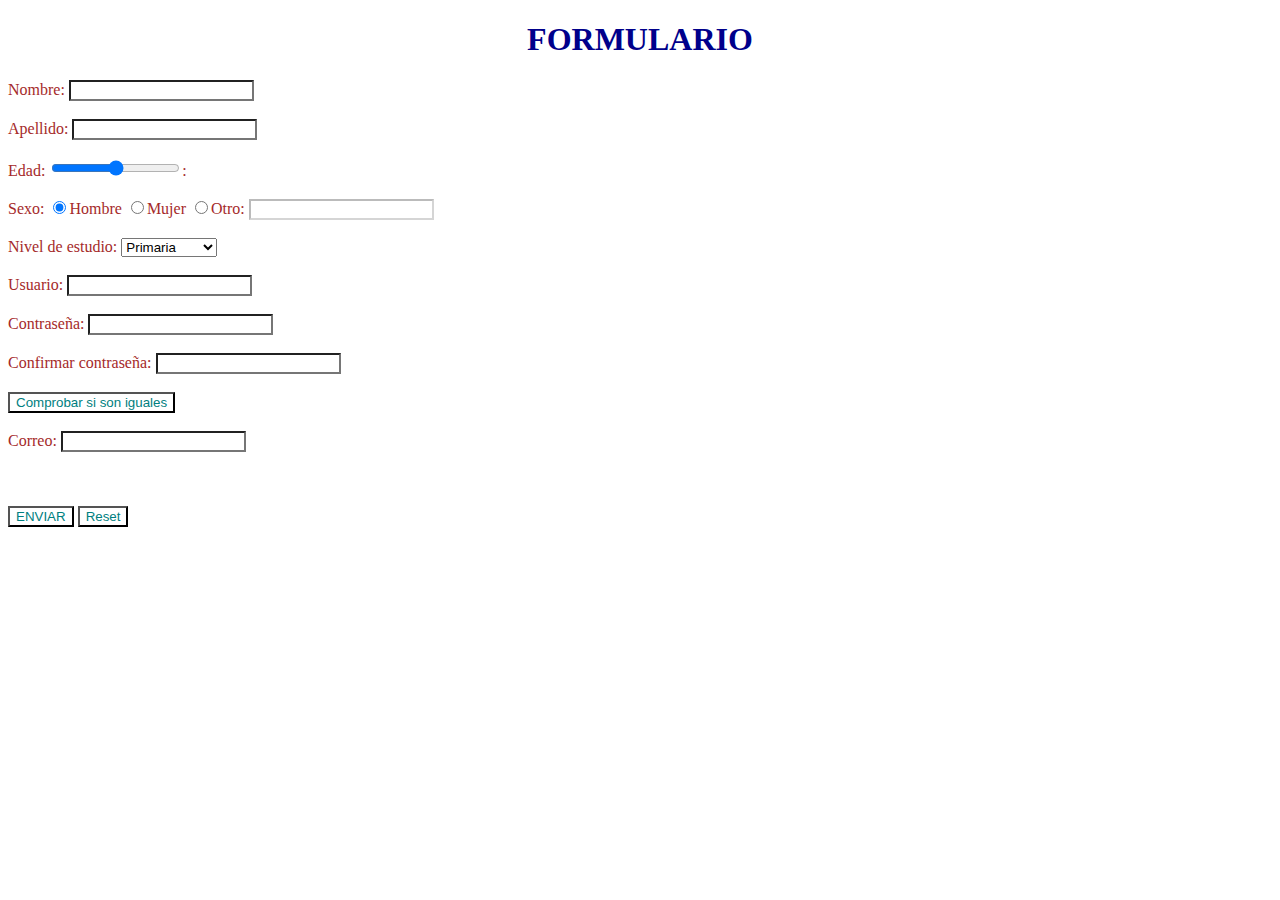
<file: bloque3/index.html>
<!DOCTYPE html>
<html>

<head>
    <title>Formularios</title>
    <link rel="stylesheet" href="style.css">
    <script>
        function comprobarClave() {
            pass0 = document.formu.password0.value;
            pass1 = document.formu.password1.value

            if (pass0 == pass1) {
                alert("Contraseña correcta");
            } else {
                alert("Contraseña incorrecta");
            }
        } 
    </script>

</head>

<body>

    <h1>FORMULARIO</h1>
    <form action="form.php" method="POST" oninput="y.value=parseInt(yearold.value)" name="formu">

        <!--NOMBRE-->
        Nombre: <input type="text" name="firstName">
        <br><br>
        <!--APELLIDO-->
        Apellido: <input type="text" name="lastName">
        <br><br>
        <!--EDAD-->
        Edad: <input type="range" name="yearold" value="" min="18" max="120">: <output name="y"></output>
        <br><br>
        <!--GENERO-->
        Sexo:
        <input onclick="document.getElementById('txtOther').disabled = true" id="genderMan" type="radio" name="gender"
            value="hombre" checked>Hombre
        <input onclick="document.getElementById('txtOther').disabled = true" id="genderWoman" type="radio" name="gender"
            value="mujer">Mujer
        <input onclick="document.getElementById('txtOther').disabled = false" id="genderOther" type="radio"
            name="gender" value="other">Otro: <input id="txtOther" type="text" name="gender" disabled>
        <br><br>
        <!--Nivel de estudios-->
        Nivel de estudio: <select id="options" name="myLevel">
            <!--size="0" || multiple--></select>
        <script>
            var level = ['Primaria', 'Secundaria', 'Preparatoria', 'Universidad'];
            var codeOption = "";
            for (index = 0; index < level.length; index++) {
                codeOption += "<option value='" + level[index].toLowerCase() + "'>" + level[index] + "</option>";
            }
            document.getElementById("options").innerHTML = codeOption;
        </script>
        <br><br>
        <!--USUARIO-->
        Usuario: <input type="text" name="username">
        <br><br>
        <!--CONTRASEÑA-->
        Contraseña: <input type="password" name="password0">
        <br><br>
        <!--CONTRASEÑA-->
        Confirmar contraseña: <input type="password" name="password0" required>
        <br><br>
        <input type="button" value="Comprobar si son iguales" onClick="comprobarClave()">
        <br><br>
        <!--CORREO ELECTRONICO-->
        Correo: <input type="email" name="email">
        <br><br>
        <br><br>
        <input type="submit" value="ENVIAR">
        <input type="reset">
    </form>
</body>

</html>
</file>
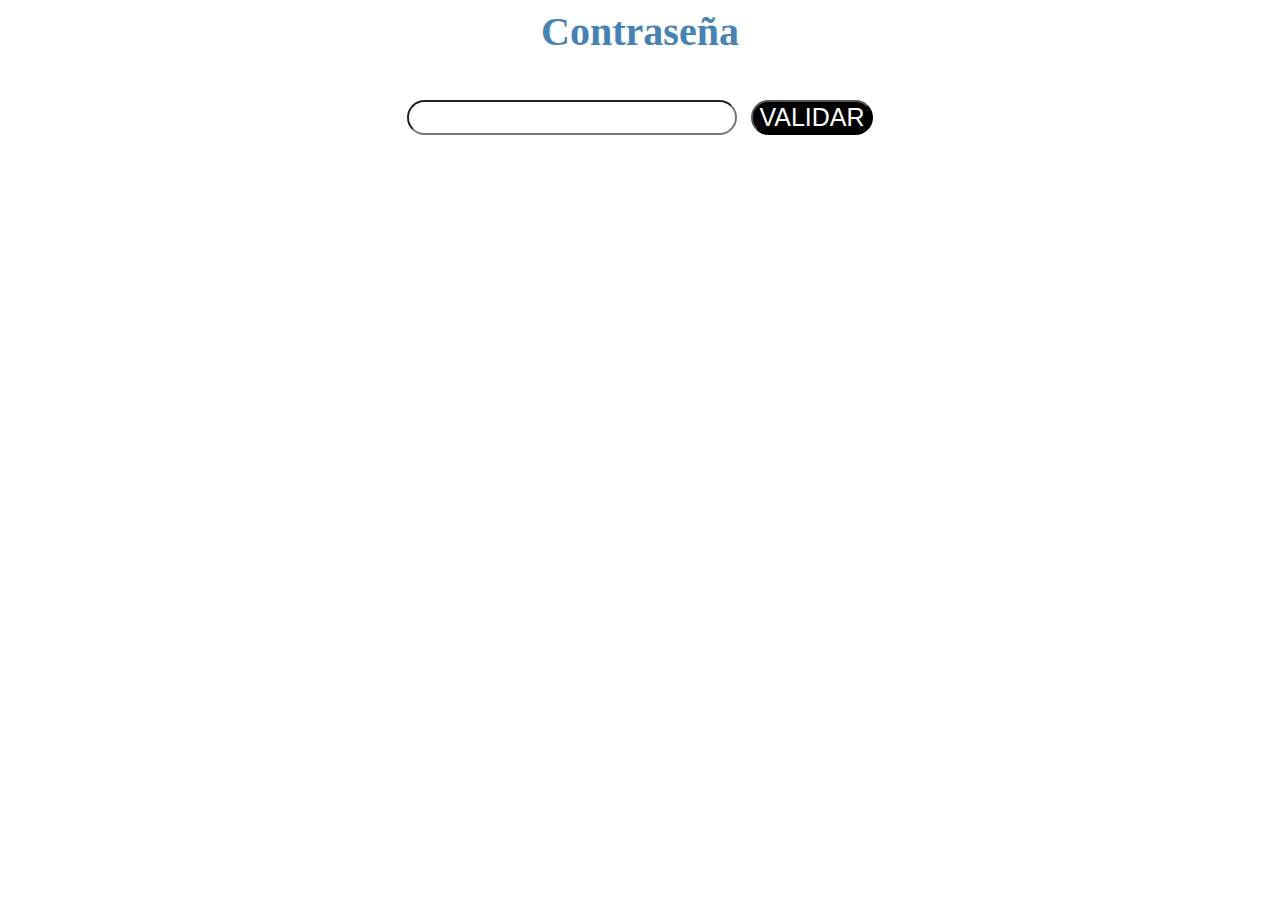
<file: bloque4/Ejercicio 1/index.html>
<html>

<head>
    <title>
        Actividad Bloque 4
    </title>
    <link rel="stylesheet" href="style.css">
    <meta charset="UTF-8">
</head>

<body>
    <form action="script.php" method="POST">
        <h3>Contraseña</h3>
        <div id="center">
            <div>
                <input type="password" id="psw" name="password" value="">
                <input type="submit" value="VALIDAR">
            </div>
        </div>
    </form>
</body>

</html>
</file>
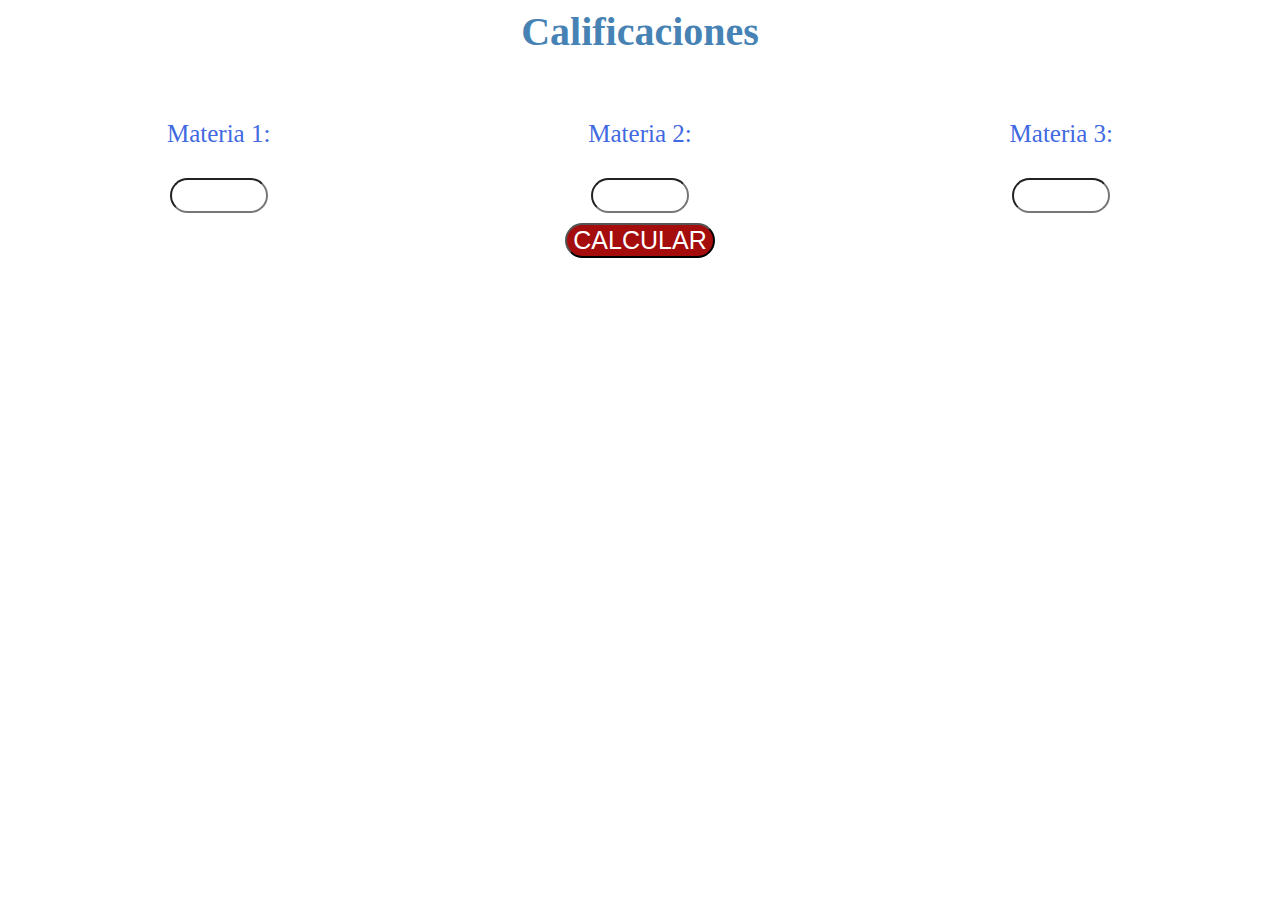
<file: bloque4/Ejercicio 2/index.html>
<html>

<head>
    <title>
        Actividad Bloque 4
    </title>
    <link rel="stylesheet" href="style.css">
    <meta charset="UTF-8">
</head>

<body>
    <form action="script.php" method="POST">
        <h3>Calificaciones</h3>
        <div class="center">
            <div>
                <p>Materia 1:</p> <input type="number" name="ma1" min="0" max="100" value="">
            </div>
            <div>
                <p>Materia 2:</p> <input type="number" name="ma2" min="0" max="100" value="">
            </div>
            <div>
                <p>Materia 3:</p> <input type="number" name="ma3" min="0" max="100" value="">
            </div>
        </div>
        <div class="center">
            <input type="submit" value="CALCULAR">
        </div>
        <p id="res"></p>
    </form>
</body>

</html>
</file>
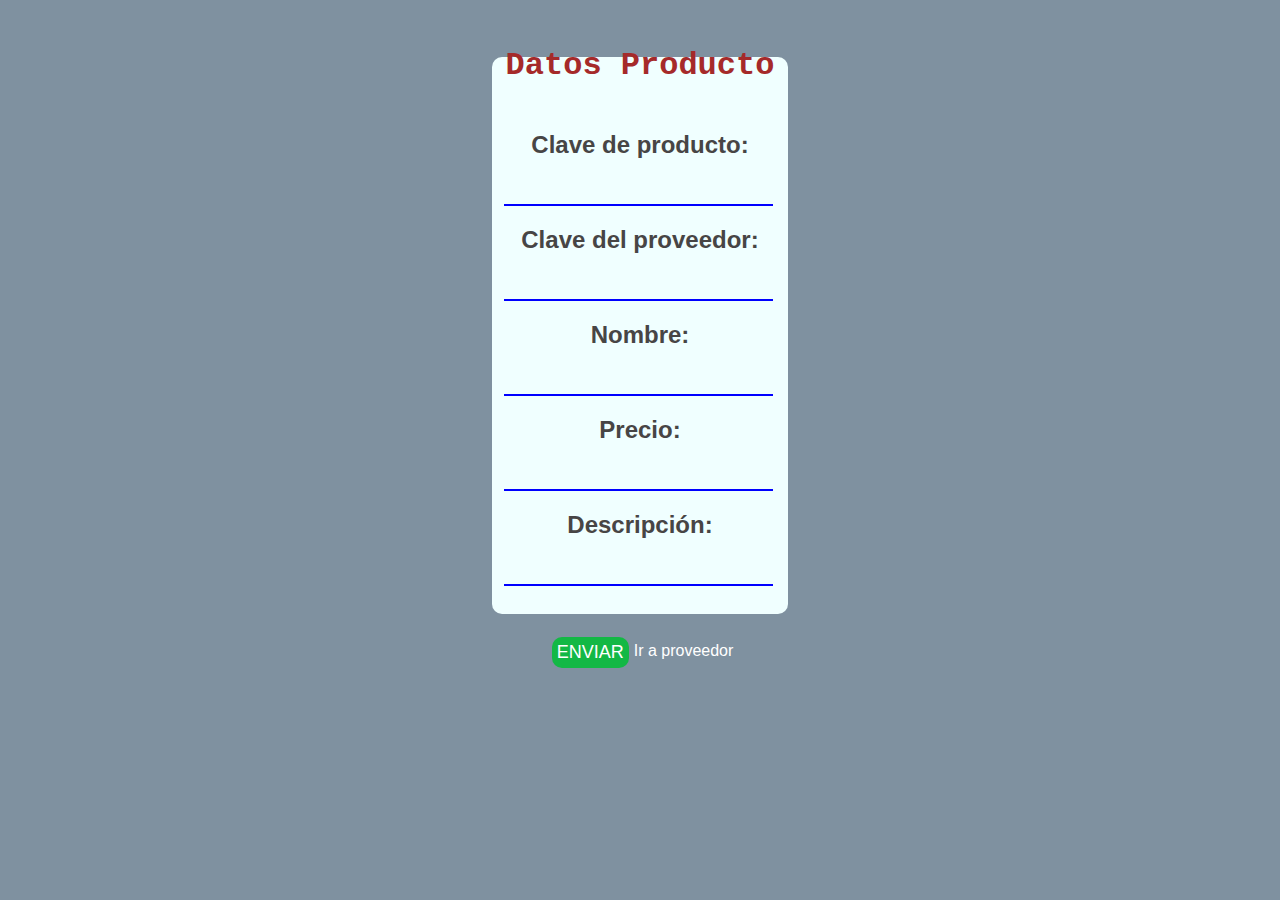
<file: bloque5/producto.html>
<html>

<head>
    <meta http-equiv="Content-Type" content="text/html;charset=UTF-8">
    <link rel="stylesheet" href="style.css">
    <title>Producto</title>
</head>

<body>
    <form method="GET" action="producto.php" target="_self">
        <section class="center">
            <div>
                <fieldset>
                    <legend>
                        <h1>Datos Producto</h1>
                    </legend>
                    <div>
                        <h2>Clave de producto: </h2><input type="text" name="productId"></br>
                    </div>
                    <div>
                        <h2>Clave del proveedor: </h2><input type="text" name="providerId"></br>
                    </div>
                    <div>
                        <h2>Nombre: </h2><input type="text" name="productName"></br>
                    </div>
                    <div>
                        <h2>Precio: </h2><input type="text" name="productPrice"></br>
                    </div>
                    <div>
                        <h2>Descripción: </h2><input type="text" name="productDesc"></br>
                    </div>
                    </br>
                </fieldset>
            </div>
        </section>
        <br>
        <div class="centerbtn">
            <input type="submit" value="ENVIAR" />
            <a href="proveedor.html">Ir a proveedor</a>
        </div>
    </form>
</body>

</html>
</file>
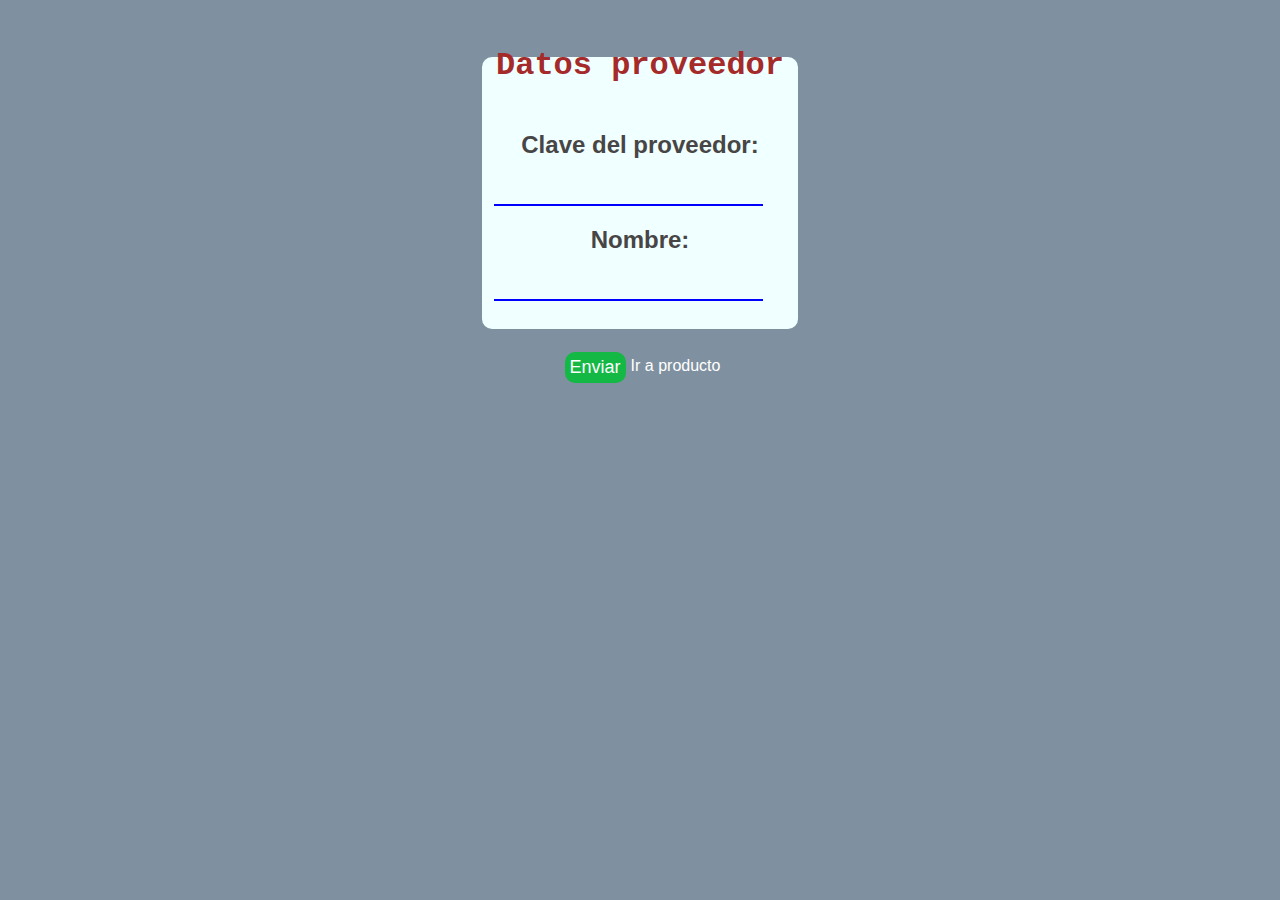
<file: bloque5/proveedor.html>
<html>

<head>
    <meta http-equiv="Content-Type" content="text/html;charset=UTF-8">
    <link rel="stylesheet" href="style.css">
    <title>Proveedor</title>
</head>

<body>
    <form method="POST" action="proveedor.php" target="_self">
        <section class="center">
            <div>
                <fieldset>
                    <legend>
                        <h1>Datos proveedor</h1>
                    </legend>
                    <div>
                        <h2>Clave del proveedor: </h2><input type="text" name="providerId">
                    </div>
                    <div>
                        <h2>Nombre: </h2><input type="text" name="providerName">
                    </div>
                    </br>
                </fieldset>
            </div>
        </section>
        <br>
        <div class="centerbtn">
            <input type="submit" value="Enviar" />
            <a href="producto.html">Ir a producto</a>
        </div>
    </form>
</body>

</html>
</file>
<file: bloque3/style.css>
body {
    background-color: white;
    color: brown;
}

h1 {
    color: darkblue;
    text-align: center;
}

input {
    background-color: white;
    color: teal;
}
</file>
<file: bloque4/Ejercicio 1/style.css>
input[type='submit'] {
            border-radius: 30px;
            background-color: black;
            color: white;
            font-size: 25px;
            margin: 5px;
        }
        
        input[type="password"] {
            border-radius: 30px;
            margin: 5px;
            font-size: 25px;
        }
        
        h3 {
            color: steelblue;
            font-size: 40px;
            text-align: center;
        }
        
        #center {
            display: flex;
            justify-content: space-around;
        }
</file>
<file: bloque4/Ejercicio 2/style.css>
input[type='submit'] {
    border-radius: 20px;
    background-color: rgb(165, 12, 12);
    color: white;
    font-size: 25px;
    margin: 5px;
}

input[type="number"] {
    border-radius: 20px;
    margin: 5px;
    font-size: 25px;
}

p {
    color: royalblue;
    font-size: 25px;
    display: flex;
    justify-content: space-around;
}

h3 {
    color: steelblue;
    font-size: 40px;
    text-align: center;
}

.center {
    display: flex;
    justify-content: space-around;
}
</file>
<file: bloque5/style.css>
body{
    background-color: rgba(37, 68, 94, 0.589);
}
fieldset{
    background-color: azure;
    border-style: none;
    border-radius: 10px;
}
legend{
    padding-top: 18px;
    text-align: center;
}
a{
    text-decoration: none;
    font-family: Arial, Helvetica, sans-serif;
    color:white;
    padding-top: 10px;
}

.title{
    text-align: center;
}
.center{
    display: flex;
    justify-content: space-around;
}
.centerbtn{
    display: flex;
    justify-content: center;
}
h1{
    color: brown;
    font-family: 'Courier New', Courier, monospace;
}
h2{
    color: rgb(71, 69, 69);
    font-family: 'Franklin Gothic Medium', 'Arial Narrow', Arial, sans-serif;
    text-align: center;
}
input[type='submit'] {
    border-style: none;
    border-radius: 10px;
    background-color: rgb(19, 184, 69);
    color: white;
    font-size: 18px;
    padding: 5px;
    margin: 5px;
}
input[type="text"] {
    border-style: none;
    border-bottom-style: solid;
    border-bottom-color: blue;
    font-size: 20px;
    background-color: inherit;
}
</file>
